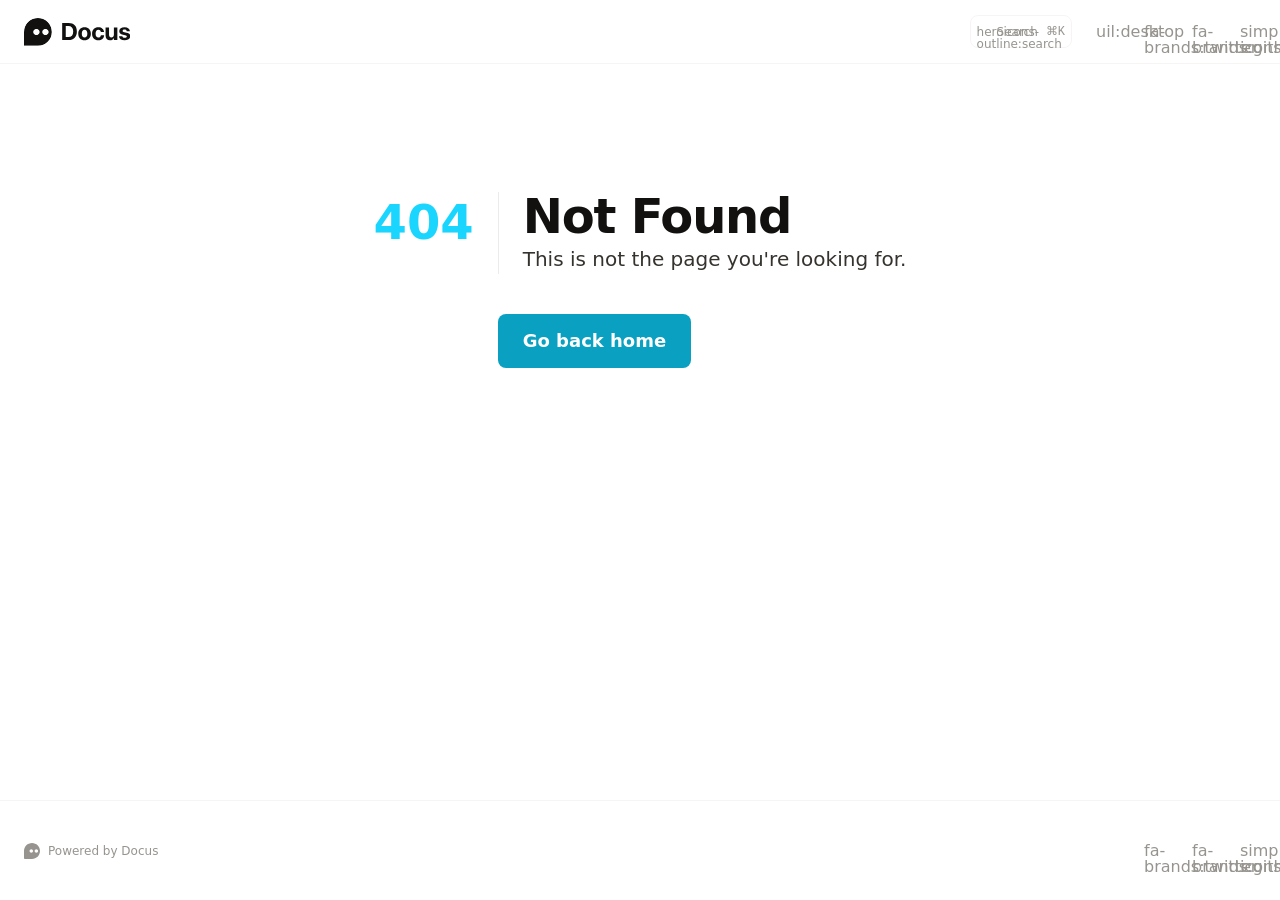
<file: 200.html>
<!DOCTYPE html>
<html lang="en">
<head><meta charset="utf-8">
<meta name="viewport" content="width=device-width, initial-scale=1"><link rel="modulepreload" as="script" crossorigin href="/_nuxt/entry.ef9f6d77.js"><link rel="preload" as="style" href="/_nuxt/entry.a7b059d8.css"><link rel="prefetch" as="style" href="/_nuxt/DocsPageLayout.5552cae9.css"><link rel="prefetch" as="style" href="/_nuxt/DocsAside.0f2f06be.css"><link rel="prefetch" as="style" href="/_nuxt/ProseCodeInline.873c7ac7.css"><link rel="prefetch" as="style" href="/_nuxt/Alert.dcca94b5.css"><link rel="prefetch" as="style" href="/_nuxt/DocsPageBottom.3754d745.css"><link rel="prefetch" as="style" href="/_nuxt/ProseA.baee409d.css"><link rel="prefetch" as="style" href="/_nuxt/DocsPrevNext.293f7fab.css"><link rel="prefetch" as="style" href="/_nuxt/DocsToc.d12c70a2.css"><link rel="prefetch" as="style" href="/_nuxt/DocsTocLinks.713bd798.css"><link rel="prefetch" as="script" crossorigin href="/_nuxt/default.26b00ae9.js"><link rel="prefetch" as="script" crossorigin href="/_nuxt/DocsPageLayout.eae51754.js"><link rel="prefetch" as="script" crossorigin href="/_nuxt/DocsAside.0ed0961a.js"><link rel="prefetch" as="script" crossorigin href="/_nuxt/ProseCodeInline.f02b4547.js"><link rel="prefetch" as="script" crossorigin href="/_nuxt/Alert.a92b57b9.js"><link rel="prefetch" as="script" crossorigin href="/_nuxt/ContentSlot.1a373450.js"><link rel="prefetch" as="script" crossorigin href="/_nuxt/DocsPageBottom.09ec03dd.js"><link rel="prefetch" as="script" crossorigin href="/_nuxt/ProseA.62c2d7a6.js"><link rel="prefetch" as="script" crossorigin href="/_nuxt/EditOnLink.vue.5c9db876.js"><link rel="prefetch" as="script" crossorigin href="/_nuxt/DocsPrevNext.0a5b2700.js"><link rel="prefetch" as="script" crossorigin href="/_nuxt/DocsToc.67e3466f.js"><link rel="prefetch" as="script" crossorigin href="/_nuxt/DocsTocLinks.c53f79ca.js"><link rel="prefetch" as="style" href="/_nuxt/page.1fac0901.css"><link rel="prefetch" as="script" crossorigin href="/_nuxt/page.566d49ba.js"><link rel="prefetch" as="script" crossorigin href="/_nuxt/client-db.42e04ab2.js"><link rel="prefetch" as="script" crossorigin href="/_nuxt/debug.e2f85b54.js"><link rel="prefetch" as="style" href="/_nuxt/useStudio.a92b5f33.css"><link rel="prefetch" as="script" crossorigin href="/_nuxt/useStudio.af48ccd0.js"><link rel="prefetch" as="style" href="/_nuxt/error-404.47a83e66.css"><link rel="prefetch" as="script" crossorigin href="/_nuxt/error-404.c98dd143.js"><link rel="prefetch" as="style" href="/_nuxt/error-500.534ab3f3.css"><link rel="prefetch" as="script" crossorigin href="/_nuxt/error-500.72e61296.js"><style id="pinceau-theme">@media { :root {--pinceau-mq: initial; --docus-search-results-highlight-color: white;--docus-search-results-window-maxHeight: 100%;--docus-search-results-window-maxWidth: 640px;--docus-search-results-window-marginTop: 0;--docus-search-input-borderStyle: solid;--docus-search-input-borderWidth: 1px;--docus-search-backdropFilter: blur(24px);--docus-loadingBar-gradientColorStop3: #0047e1;--docus-loadingBar-gradientColorStop2: #34cdfe;--docus-loadingBar-gradientColorStop1: #00dc82;--docus-loadingBar-height: 3px;--docus-readableLine: 78ch;--docus-footer-height: 145px;--docus-header-height: 64px;--prose-code-inline-padding: 0.2rem 0.375rem 0.2rem 0.375rem;--prose-code-block-backdropFilter: contrast(1);--prose-code-block-border-style: solid;--prose-code-block-border-width: 1px;--prose-tbody-tr-borderBottom-style: dashed;--prose-tbody-tr-borderBottom-width: 1px;--prose-th-textAlign: inherit;--prose-thead-borderBottom-style: solid;--prose-thead-borderBottom-width: 1px;--prose-thead-border-style: solid;--prose-thead-border-width: 0px;--prose-table-textAlign: start;--prose-hr-width: 1px;--prose-hr-style: solid;--prose-li-listStylePosition: outside;--prose-ol-li-markerColor: currentColor;--prose-ol-paddingInlineStart: 21px;--prose-ol-listStyleType: decimal;--prose-ul-li-markerColor: currentColor;--prose-ul-paddingInlineStart: 21px;--prose-ul-listStyleType: disc;--prose-blockquote-border-style: solid;--prose-blockquote-border-width: 4px;--prose-blockquote-quotes: '201C' '201D' '2018' '2019';--prose-blockquote-paddingInlineStart: 24px;--prose-a-code-color-hover: currentColor;--prose-a-code-color-static: currentColor;--prose-a-hasCode-borderBottom: none;--prose-a-border-distance: 2px;--prose-a-border-color-hover: currentColor;--prose-a-border-color-static: currentColor;--prose-a-border-style-hover: solid;--prose-a-border-style-static: dashed;--prose-a-border-width: 1px;--prose-a-color-static: inherit;--prose-a-textDecoration: none;--prose-h6-margin: 3rem 0 2rem;--prose-h5-margin: 3rem 0 2rem;--prose-h4-margin: 3rem 0 2rem;--prose-h3-margin: 3rem 0 2rem;--prose-h2-margin: 3rem 0 2rem;--prose-h1-margin: 0 0 2rem;--typography-lead-loose: 2;--typography-lead-relaxed: 1.625;--typography-lead-normal: 1.5;--typography-lead-snug: 1.375;--typography-lead-tight: 1.25;--typography-lead-none: 1;--typography-lead-10: 2.5rem;--typography-lead-9: 2.25rem;--typography-lead-8: 2rem;--typography-lead-7: 1.75rem;--typography-lead-6: 1.5rem;--typography-lead-5: 1.25rem;--typography-lead-4: 1rem;--typography-lead-3: .75rem;--typography-lead-2: .5rem;--typography-lead-1: .025rem;--typography-fontWeight-black: 900;--typography-fontWeight-extrabold: 800;--typography-fontWeight-bold: 700;--typography-fontWeight-semibold: 600;--typography-fontWeight-medium: 500;--typography-fontWeight-normal: 400;--typography-fontWeight-light: 300;--typography-fontWeight-extralight: 200;--typography-fontWeight-thin: 100;--typography-fontSize-9xl: 128px;--typography-fontSize-8xl: 96px;--typography-fontSize-7xl: 72px;--typography-fontSize-6xl: 60px;--typography-fontSize-5xl: 48px;--typography-fontSize-4xl: 36px;--typography-fontSize-3xl: 30px;--typography-fontSize-2xl: 24px;--typography-fontSize-xl: 20px;--typography-fontSize-lg: 18px;--typography-fontSize-base: 16px;--typography-fontSize-sm: 14px;--typography-fontSize-xs: 12px;--typography-letterSpacing-wide: 0.025em;--typography-letterSpacing-tight: -0.025em;--typography-verticalMargin-base: 24px;--typography-verticalMargin-sm: 16px;--elements-border-secondary-hover: [object Object];--elements-backdrop-background: #fffc;--elements-backdrop-filter: saturate(200%) blur(20px);--elements-container-maxWidth: 80rem;--lead-loose: 2;--lead-relaxed: 1.625;--lead-normal: 1.5;--lead-snug: 1.375;--lead-tight: 1.25;--lead-none: 1;--lead-10: 2.5rem;--lead-9: 2.25rem;--lead-8: 2rem;--lead-7: 1.75rem;--lead-6: 1.5rem;--lead-5: 1.25rem;--lead-4: 1rem;--lead-3: .75rem;--lead-2: .5rem;--lead-1: .025rem;--letterSpacing-widest: 0.1em;--letterSpacing-wider: 0.05em;--letterSpacing-wide: 0.025em;--letterSpacing-normal: 0em;--letterSpacing-tight: -0.025em;--letterSpacing-tighter: -0.05em;--fontSize-9xl: 8rem;--fontSize-8xl: 6rem;--fontSize-7xl: 4.5rem;--fontSize-6xl: 3.75rem;--fontSize-5xl: 3rem;--fontSize-4xl: 2.25rem;--fontSize-3xl: 1.875rem;--fontSize-2xl: 1.5rem;--fontSize-xl: 1.25rem;--fontSize-lg: 1.125rem;--fontSize-base: 1rem;--fontSize-sm: 0.875rem;--fontSize-xs: 0.75rem;--fontWeight-black: 900;--fontWeight-extrabold: 800;--fontWeight-bold: 700;--fontWeight-semibold: 600;--fontWeight-medium: 500;--fontWeight-normal: 400;--fontWeight-light: 300;--fontWeight-extralight: 200;--fontWeight-thin: 100;--font-mono: ui-monospace, SFMono-Regular, Menlo, Monaco, Consolas, Liberation Mono, Courier New, monospace;--font-serif: ui-serif, Georgia, Cambria, Times New Roman, Times, serif;--font-sans: ui-sans-serif, system-ui, -apple-system, BlinkMacSystemFont, Segoe UI, Roboto, Helvetica Neue, Arial, Noto Sans, sans-serif, Apple Color Emoji, Segoe UI Emoji, Segoe UI Symbol, Noto Color Emoji;--opacity-total: 1;--opacity-high: 0.8;--opacity-medium: 0.5;--opacity-soft: 0.3;--opacity-light: 0.15;--opacity-bright: 0.1;--opacity-noOpacity: 0;--borderWidth-lg: 3px;--borderWidth-md: 2px;--borderWidth-sm: 1px;--borderWidth-noBorder: 0;--space-rem-875: 0.875rem;--space-rem-625: 0.625rem;--space-rem-375: 0.375rem;--space-rem-125: 0.125rem;--space-px: 1px;--space-128: 32rem;--space-96: 24rem;--space-80: 20rem;--space-72: 18rem;--space-64: 16rem;--space-60: 15rem;--space-56: 14rem;--space-52: 13rem;--space-48: 12rem;--space-44: 11rem;--space-40: 10rem;--space-36: 9rem;--space-32: 8rem;--space-28: 7rem;--space-24: 6rem;--space-20: 5rem;--space-16: 4rem;--space-14: 3.5rem;--space-12: 3rem;--space-11: 2.75rem;--space-10: 2.5rem;--space-9: 2.25rem;--space-8: 2rem;--space-7: 1.75rem;--space-6: 1.5rem;--space-5: 1.25rem;--space-4: 1rem;--space-3: 0.75rem;--space-2: 0.5rem;--space-1: 0.25rem;--space-0: 0px;--size-full: 100%;--size-7xl: 80rem;--size-6xl: 72rem;--size-5xl: 64rem;--size-4xl: 56rem;--size-3xl: 48rem;--size-2xl: 42rem;--size-xl: 36rem;--size-lg: 32rem;--size-md: 28rem;--size-sm: 24rem;--size-xs: 20rem;--size-200: 200px;--size-104: 104px;--size-80: 80px;--size-64: 64px;--size-56: 56px;--size-48: 48px;--size-40: 40px;--size-32: 32px;--size-24: 24px;--size-20: 20px;--size-16: 16px;--size-12: 12px;--size-8: 8px;--size-6: 6px;--size-4: 4px;--size-2: 2px;--size-0: 0px;--radii-full: 9999px;--radii-3xl: 1.75rem;--radii-2xl: 1.5rem;--radii-xl: 1rem;--radii-lg: 0.75rem;--radii-md: 0.5rem;--radii-sm: 0.375rem;--radii-xs: 0.25rem;--radii-2xs: 0.125rem;--radii-none: 0px;--shadow-none: 0px 0px 0px 0px transparent;--height-screen: 100vh;--width-screen: 100vw;--color-primary-900: #001A1F;--color-primary-800: #00232B;--color-primary-700: #024757;--color-primary-600: #09A0C1;--color-primary-500: #1AD6FF;--color-primary-400: #55E1FF;--color-primary-300: #82E3FF;--color-primary-200: #C5F2FF;--color-primary-100: #DCF7FF;--color-primary-50: #F1FCFF;--color-ruby-900: #380011;--color-ruby-800: #700021;--color-ruby-700: #a90032;--color-ruby-600: #e10043;--color-ruby-500: #ff1a5e;--color-ruby-400: #ff4079;--color-ruby-300: #ff6694;--color-ruby-200: #ff8dae;--color-ruby-100: #ffb3c9;--color-ruby-50: #ffd9e4;--color-pink-900: #380025;--color-pink-800: #70004b;--color-pink-700: #a90070;--color-pink-600: #e10095;--color-pink-500: #ff1ab2;--color-pink-400: #ff40bf;--color-pink-300: #ff66cc;--color-pink-200: #ff8dd8;--color-pink-100: #ffb3e5;--color-pink-50: #ffd9f2;--color-purple-900: #190038;--color-purple-800: #330070;--color-purple-700: #4c00a9;--color-purple-600: #6500e1;--color-purple-500: #811aff;--color-purple-400: #9640ff;--color-purple-300: #ab66ff;--color-purple-200: #c08dff;--color-purple-100: #d5b3ff;--color-purple-50: #ead9ff;--color-royalblue-900: #0b0531;--color-royalblue-800: #160a62;--color-royalblue-700: #211093;--color-royalblue-600: #2c15c4;--color-royalblue-500: #4127e8;--color-royalblue-400: #614bec;--color-royalblue-300: #806ff0;--color-royalblue-200: #a093f3;--color-royalblue-100: #c0b7f7;--color-royalblue-50: #dfdbfb;--color-indigoblue-900: #001238;--color-indigoblue-800: #002370;--color-indigoblue-700: #0035a9;--color-indigoblue-600: #0047e1;--color-indigoblue-500: #1a62ff;--color-indigoblue-400: #407cff;--color-indigoblue-300: #6696ff;--color-indigoblue-200: #8db0ff;--color-indigoblue-100: #b3cbff;--color-indigoblue-50: #d9e5ff;--color-blue-900: #00131D;--color-blue-800: #002235;--color-blue-700: #014267;--color-blue-600: #0069A6;--color-blue-500: #1AADFF;--color-blue-400: #64C7FF;--color-blue-300: #A1DDFF;--color-blue-200: #C6EAFF;--color-blue-100: #DFF3FF;--color-blue-50: #F2FAFF;--color-lightblue-900: #002e38;--color-lightblue-800: #005c70;--color-lightblue-700: #008aa9;--color-lightblue-600: #00b9e1;--color-lightblue-500: #1ad6ff;--color-lightblue-400: #40ddff;--color-lightblue-300: #66e4ff;--color-lightblue-200: #8deaff;--color-lightblue-100: #b3f1ff;--color-lightblue-50: #d9f8ff;--color-teal-900: #062a28;--color-teal-800: #0b544f;--color-teal-700: #117d77;--color-teal-600: #16a79e;--color-teal-500: #1cd1c6;--color-teal-400: #36e4da;--color-teal-300: #5fe9e1;--color-teal-200: #87efe9;--color-teal-100: #aff4f0;--color-teal-50: #d7faf8;--color-pear-900: #2a2b09;--color-pear-800: #545512;--color-pear-700: #7e801b;--color-pear-600: #a8aa24;--color-pear-500: #d0d32f;--color-pear-400: #d8da52;--color-pear-300: #e0e274;--color-pear-200: #e8e997;--color-pear-100: #eff0ba;--color-pear-50: #f7f8dc;--color-red-900: #1C0301;--color-red-800: #340A01;--color-red-700: #701704;--color-red-600: #BB2402;--color-red-500: #FF3B10;--color-red-400: #FF7353;--color-red-300: #FFA692;--color-red-200: #FFDED7;--color-red-100: #FFF3F0;--color-red-50: #FFF9F8;--color-orange-900: #381800;--color-orange-800: #702f00;--color-orange-700: #a94700;--color-orange-600: #e15e00;--color-orange-500: #ff7a1a;--color-orange-400: #ff9040;--color-orange-300: #ffa666;--color-orange-200: #ffbd8d;--color-orange-100: #ffd3b3;--color-orange-50: #ffe9d9;--color-yellow-900: #1B1500;--color-yellow-800: #292100;--color-yellow-700: #614E02;--color-yellow-600: #CBA408;--color-yellow-500: #FBCA05;--color-yellow-400: #FFDC4E;--color-yellow-300: #FFE372;--color-yellow-200: #FFF0B1;--color-yellow-100: #FFF6D3;--color-yellow-50: #FFFCEE;--color-green-900: #00190F;--color-green-800: #002817;--color-green-700: #006037;--color-green-600: #00B467;--color-green-500: #0DD885;--color-green-400: #3CEEA5;--color-green-300: #86FBCB;--color-green-200: #C3FFE6;--color-green-100: #DEFFF1;--color-green-50: #ECFFF7;--color-gray-900: #121110;--color-gray-800: #201E1B;--color-gray-700: #36332E;--color-gray-600: #67635D;--color-gray-500: #97948F;--color-gray-400: #ADA9A4;--color-gray-300: #DBD9D3;--color-gray-200: #ECEBE8;--color-gray-100: #F6F5F4;--color-gray-50: #FBFBFB;--color-black: #0B0A0A;--color-white: #ffffff;--media-portrait: only screen and (orientation: portrait);--media-landscape: only screen and (orientation: landscape);--media-rm: (prefers-reduced-motion: reduce);--media-2xl: (min-width: 1536px);--media-xl: (min-width: 1280px);--media-lg: (min-width: 1024px);--media-md: (min-width: 768px);--media-sm: (min-width: 640px);--media-xs: (min-width: 475px);--docus-search-results-highlight-backgroundColor: var(--color-primary-500);--docus-search-results-selected-backgroundColor: var(--color-gray-300);--docus-search-results-window-borderRadius: none;--docus-search-results-window-marginX: 0;--docus-search-input-backgroundColor: var(--color-gray-200);--docus-search-input-padding: var(--space-2) var(--space-4);--docus-search-input-gap: var(--space-2);--docus-search-input-fontSize: var(--fontSize-sm);--docus-search-input-borderColor: var(--color-gray-200);--docus-search-input-borderRadius: var(--radii-2xs);--docus-footer-padding: var(--space-4) 0;--docus-header-title-color-hover: var(--color-primary-500);--docus-header-title-color-static: var(--color-gray-900);--docus-header-title-fontWeight: var(--fontWeight-bold);--docus-header-title-fontSize: var(--fontSize-2xl);--docus-header-logo-height: var(--space-6);--docus-body-fontFamily: var(--font-sans);--docus-body-color: var(--color-gray-800);--docus-body-backgroundColor: var(--color-white);--prose-code-inline-fontWeight: var(--typography-fontWeight-normal);--prose-code-inline-fontSize: var(--typography-fontSize-sm);--prose-code-inline-borderRadius: var(--radii-xs);--prose-code-block-pre-padding: var(--typography-verticalMargin-sm);--prose-code-block-margin: var(--typography-verticalMargin-base) 0;--prose-code-block-fontSize: var(--typography-fontSize-sm);--prose-tbody-code-inline-fontSize: var(--typography-fontSize-sm);--prose-tbody-td-padding: var(--typography-verticalMargin-sm);--prose-th-fontWeight: var(--typography-fontWeight-semibold);--prose-th-padding: 0 var(--typography-verticalMargin-sm) var(--typography-verticalMargin-sm) var(--typography-verticalMargin-sm);--prose-table-lineHeight: var(--typography-lead-6);--prose-table-fontSize: var(--typography-fontSize-sm);--prose-table-margin: var(--typography-verticalMargin-base) 0;--prose-hr-margin: var(--typography-verticalMargin-base) 0;--prose-li-margin: var(--typography-verticalMargin-sm) 0;--prose-ol-margin: var(--typography-verticalMargin-base) 0;--prose-ul-margin: var(--typography-verticalMargin-base) 0;--prose-blockquote-margin: var(--typography-verticalMargin-base) 0;--prose-a-code-border-style: var(--prose-a-border-style-static);--prose-a-code-border-width: var(--prose-a-border-width);--prose-a-fontWeight: var(--typography-fontWeight-medium);--prose-img-margin: var(--typography-verticalMargin-base) 0;--prose-strong-fontWeight: var(--typography-fontWeight-semibold);--prose-h6-iconSize: var(--typography-fontSize-base);--prose-h6-fontWeight: var(--typography-fontWeight-semibold);--prose-h6-lineHeight: var(--typography-lead-normal);--prose-h6-fontSize: var(--typography-fontSize-lg);--prose-h5-iconSize: var(--typography-fontSize-lg);--prose-h5-fontWeight: var(--typography-fontWeight-semibold);--prose-h5-lineHeight: var(--typography-lead-snug);--prose-h5-fontSize: var(--typography-fontSize-xl);--prose-h4-iconSize: var(--typography-fontSize-lg);--prose-h4-letterSpacing: var(--typography-letterSpacing-tight);--prose-h4-fontWeight: var(--typography-fontWeight-semibold);--prose-h4-lineHeight: var(--typography-lead-snug);--prose-h4-fontSize: var(--typography-fontSize-2xl);--prose-h3-iconSize: var(--typography-fontSize-xl);--prose-h3-letterSpacing: var(--typography-letterSpacing-tight);--prose-h3-fontWeight: var(--typography-fontWeight-semibold);--prose-h3-lineHeight: var(--typography-lead-snug);--prose-h3-fontSize: var(--typography-fontSize-3xl);--prose-h2-iconSize: var(--typography-fontSize-2xl);--prose-h2-letterSpacing: var(--typography-letterSpacing-tight);--prose-h2-fontWeight: var(--typography-fontWeight-semibold);--prose-h2-lineHeight: var(--typography-lead-tight);--prose-h2-fontSize: var(--typography-fontSize-4xl);--prose-h1-iconSize: var(--typography-fontSize-3xl);--prose-h1-letterSpacing: var(--typography-letterSpacing-tight);--prose-h1-fontWeight: var(--typography-fontWeight-bold);--prose-h1-lineHeight: var(--typography-lead-tight);--prose-h1-fontSize: var(--typography-fontSize-5xl);--prose-p-br-margin: var(--typography-verticalMargin-base) 0 0 0;--prose-p-margin: var(--typography-verticalMargin-base) 0;--prose-p-lineHeight: var(--typography-lead-normal);--prose-p-fontSize: var(--typography-fontSize-base);--typography-color-secondary-900: var(--color-gray-900);--typography-color-secondary-800: var(--color-gray-800);--typography-color-secondary-700: var(--color-gray-700);--typography-color-secondary-600: var(--color-gray-600);--typography-color-secondary-500: var(--color-gray-500);--typography-color-secondary-400: var(--color-gray-400);--typography-color-secondary-300: var(--color-gray-300);--typography-color-secondary-200: var(--color-gray-200);--typography-color-secondary-100: var(--color-gray-100);--typography-color-secondary-50: var(--color-gray-50);--typography-color-primary-900: var(--color-primary-900);--typography-color-primary-800: var(--color-primary-800);--typography-color-primary-700: var(--color-primary-700);--typography-color-primary-600: var(--color-primary-600);--typography-color-primary-500: var(--color-primary-500);--typography-color-primary-400: var(--color-primary-400);--typography-color-primary-300: var(--color-primary-300);--typography-color-primary-200: var(--color-primary-200);--typography-color-primary-100: var(--color-primary-100);--typography-color-primary-50: var(--color-primary-50);--typography-font-code: var(--font-mono);--typography-font-body: var(--font-sans);--typography-font-display: var(--font-sans);--typography-body-backgroundColor: var(--color-white);--typography-body-color: var(--color-black);--elements-state-danger-borderColor-secondary: var(--color-red-200);--elements-state-danger-borderColor-primary: var(--color-red-100);--elements-state-danger-backgroundColor-secondary: var(--color-red-100);--elements-state-danger-backgroundColor-primary: var(--color-red-50);--elements-state-danger-color-secondary: var(--color-red-600);--elements-state-danger-color-primary: var(--color-red-500);--elements-state-warning-borderColor-secondary: var(--color-yellow-200);--elements-state-warning-borderColor-primary: var(--color-yellow-100);--elements-state-warning-backgroundColor-secondary: var(--color-yellow-100);--elements-state-warning-backgroundColor-primary: var(--color-yellow-50);--elements-state-warning-color-secondary: var(--color-yellow-700);--elements-state-warning-color-primary: var(--color-yellow-600);--elements-state-success-borderColor-secondary: var(--color-green-200);--elements-state-success-borderColor-primary: var(--color-green-100);--elements-state-success-backgroundColor-secondary: var(--color-green-100);--elements-state-success-backgroundColor-primary: var(--color-green-50);--elements-state-success-color-secondary: var(--color-green-600);--elements-state-success-color-primary: var(--color-green-500);--elements-state-info-borderColor-secondary: var(--color-blue-200);--elements-state-info-borderColor-primary: var(--color-blue-100);--elements-state-info-backgroundColor-secondary: var(--color-blue-100);--elements-state-info-backgroundColor-primary: var(--color-blue-50);--elements-state-info-color-secondary: var(--color-blue-600);--elements-state-info-color-primary: var(--color-blue-500);--elements-state-primary-borderColor-secondary: var(--color-primary-200);--elements-state-primary-borderColor-primary: var(--color-primary-100);--elements-state-primary-backgroundColor-secondary: var(--color-primary-100);--elements-state-primary-backgroundColor-primary: var(--color-primary-50);--elements-state-primary-color-secondary: var(--color-primary-700);--elements-state-primary-color-primary: var(--color-primary-600);--elements-surface-secondary-backgroundColor: var(--color-gray-200);--elements-surface-primary-backgroundColor: var(--color-gray-100);--elements-surface-background-base: var(--color-gray-100);--elements-border-secondary-static: var(--color-gray-200);--elements-border-primary-hover: var(--color-gray-200);--elements-border-primary-static: var(--color-gray-100);--elements-container-padding-md: var(--space-6);--elements-container-padding-sm: var(--space-6);--elements-container-padding-xs: var(--space-4);--elements-container-padding-mobile: var(--space-4);--elements-text-secondary-color-hover: var(--color-gray-700);--elements-text-secondary-color-static: var(--color-gray-500);--elements-text-primary-color-static: var(--color-gray-900);--text-6xl-lineHeight: var(--lead-none);--text-6xl-fontSize: var(--fontSize-6xl);--text-5xl-lineHeight: var(--lead-none);--text-5xl-fontSize: var(--fontSize-5xl);--text-4xl-lineHeight: var(--lead-10);--text-4xl-fontSize: var(--fontSize-4xl);--text-3xl-lineHeight: var(--lead-9);--text-3xl-fontSize: var(--fontSize-3xl);--text-2xl-lineHeight: var(--lead-8);--text-2xl-fontSize: var(--fontSize-2xl);--text-xl-lineHeight: var(--lead-7);--text-xl-fontSize: var(--fontSize-xl);--text-lg-lineHeight: var(--lead-7);--text-lg-fontSize: var(--fontSize-lg);--text-base-lineHeight: var(--lead-6);--text-base-fontSize: var(--fontSize-base);--text-sm-lineHeight: var(--lead-5);--text-sm-fontSize: var(--fontSize-sm);--text-xs-lineHeight: var(--lead-4);--text-xs-fontSize: var(--fontSize-xs);--color-shadow: var(--color-gray-400);--color-secondary-900: var(--color-gray-900);--color-secondary-800: var(--color-gray-800);--color-secondary-700: var(--color-gray-700);--color-secondary-600: var(--color-gray-600);--color-secondary-500: var(--color-gray-500);--color-secondary-400: var(--color-gray-400);--color-secondary-300: var(--color-gray-300);--color-secondary-200: var(--color-gray-200);--color-secondary-100: var(--color-gray-100);--color-secondary-50: var(--color-gray-50);--prose-code-inline-backgroundColor: var(--typography-color-secondary-100);--prose-code-inline-color: var(--typography-color-secondary-700);--prose-code-block-backgroundColor: var(--typography-color-secondary-100);--prose-code-block-color: var(--typography-color-secondary-700);--prose-code-block-border-color: var(--typography-color-secondary-200);--prose-tbody-tr-borderBottom-color: var(--typography-color-secondary-200);--prose-th-color: var(--typography-color-secondary-600);--prose-thead-borderBottom-color: var(--typography-color-secondary-200);--prose-thead-border-color: var(--typography-color-secondary-300);--prose-hr-color: var(--typography-color-secondary-200);--prose-blockquote-border-color: var(--typography-color-secondary-200);--prose-blockquote-color: var(--typography-color-secondary-500);--prose-a-code-background-hover: var(--typography-color-primary-50);--prose-a-code-border-color-hover: var(--typography-color-primary-500);--prose-a-code-border-color-static: var(--typography-color-secondary-400);--prose-a-color-hover: var(--typography-color-primary-500);--shadow-2xl: 0px 25px 50px -12px var(--color-shadow);--shadow-xl: 0px 20px 25px -5px var(--color-shadow), 0px 8px 10px -6px var(--color-shadow);--shadow-lg: 0px 10px 15px -3px var(--color-shadow), 0px 4px 6px -4px var(--color-shadow);--shadow-md: 0px 4px 6px -1px var(--color-shadow), 0px 2px 4px -2px var(--color-shadow);--shadow-sm: 0px 1px 3px 0px var(--color-shadow), 0px 1px 2px -1px var(--color-shadow);--shadow-xs: 0px 1px 2px 0px var(--color-shadow); } }@media { :root.dark {--pinceau-mq: dark; --prose-code-block-backdropFilter: contrast(1);--prose-ol-li-markerColor: currentColor;--prose-ul-li-markerColor: currentColor;--prose-a-code-color-hover: currentColor;--prose-a-code-color-static: currentColor;--prose-a-border-color-hover: currentColor;--prose-a-border-color-static: currentColor;--prose-a-color-static: inherit;--elements-backdrop-background: #0c0d0ccc;--docus-search-results-selected-backgroundColor: var(--color-gray-700);--docus-search-input-backgroundColor: var(--color-gray-800);--docus-search-input-borderColor: transparent;--docus-header-title-color-static: var(--color-gray-100);--docus-body-color: var(--color-gray-200);--docus-body-backgroundColor: var(--color-black);--typography-body-backgroundColor: var(--color-black);--typography-body-color: var(--color-white);--elements-state-danger-borderColor-secondary: var(--color-red-700);--elements-state-danger-borderColor-primary: var(--color-red-800);--elements-state-danger-backgroundColor-secondary: var(--color-red-800);--elements-state-danger-backgroundColor-primary: var(--color-red-900);--elements-state-danger-color-secondary: var(--color-red-200);--elements-state-danger-color-primary: var(--color-red-300);--elements-state-warning-borderColor-secondary: var(--color-yellow-700);--elements-state-warning-borderColor-primary: var(--color-yellow-800);--elements-state-warning-backgroundColor-secondary: var(--color-yellow-800);--elements-state-warning-backgroundColor-primary: var(--color-yellow-900);--elements-state-warning-color-secondary: var(--color-yellow-200);--elements-state-warning-color-primary: var(--color-yellow-400);--elements-state-success-borderColor-secondary: var(--color-green-700);--elements-state-success-borderColor-primary: var(--color-green-800);--elements-state-success-backgroundColor-secondary: var(--color-green-800);--elements-state-success-backgroundColor-primary: var(--color-green-900);--elements-state-success-color-secondary: var(--color-green-200);--elements-state-success-color-primary: var(--color-green-400);--elements-state-info-borderColor-secondary: var(--color-blue-700);--elements-state-info-borderColor-primary: var(--color-blue-800);--elements-state-info-backgroundColor-secondary: var(--color-blue-800);--elements-state-info-backgroundColor-primary: var(--color-blue-900);--elements-state-info-color-secondary: var(--color-blue-200);--elements-state-info-color-primary: var(--color-blue-400);--elements-state-primary-borderColor-secondary: var(--color-primary-700);--elements-state-primary-borderColor-primary: var(--color-primary-800);--elements-state-primary-backgroundColor-secondary: var(--color-primary-800);--elements-state-primary-backgroundColor-primary: var(--color-primary-900);--elements-state-primary-color-secondary: var(--color-primary-200);--elements-state-primary-color-primary: var(--color-primary-400);--elements-surface-secondary-backgroundColor: var(--color-gray-800);--elements-surface-primary-backgroundColor: var(--color-gray-900);--elements-surface-background-base: var(--color-gray-900);--elements-border-secondary-static: var(--color-gray-800);--elements-border-primary-hover: var(--color-gray-800);--elements-border-primary-static: var(--color-gray-900);--elements-text-secondary-color-hover: var(--color-gray-200);--elements-text-secondary-color-static: var(--color-gray-400);--elements-text-primary-color-static: var(--color-gray-50);--color-shadow: var(--color-gray-800);--prose-code-inline-backgroundColor: var(--typography-color-secondary-800);--prose-code-inline-color: var(--typography-color-secondary-200);--prose-code-block-backgroundColor: var(--typography-color-secondary-900);--prose-code-block-color: var(--typography-color-secondary-200);--prose-code-block-border-color: var(--typography-color-secondary-800);--prose-tbody-tr-borderBottom-color: var(--typography-color-secondary-800);--prose-th-color: var(--typography-color-secondary-400);--prose-thead-borderBottom-color: var(--typography-color-secondary-800);--prose-thead-border-color: var(--typography-color-secondary-600);--prose-hr-color: var(--typography-color-secondary-800);--prose-blockquote-border-color: var(--typography-color-secondary-700);--prose-blockquote-color: var(--typography-color-secondary-400);--prose-a-code-background-hover: var(--typography-color-primary-900);--prose-a-code-border-color-hover: var(--typography-color-primary-600);--prose-a-code-border-color-static: var(--typography-color-secondary-600);--prose-a-color-hover: var(--typography-color-primary-400); } }@media (min-width: 640px) { :root {--pinceau-mq: sm; --docus-search-results-window-maxHeight: 320px;--docus-search-results-window-marginTop: 20vh;--docus-footer-height: 100px;--docus-search-results-window-borderRadius: var(--radii-xs);--docus-search-results-window-marginX: var(--space-4);--docus-header-logo-height: var(--space-7); } }</style><style id="pinceau-runtime-hydratable">undefined</style><link rel="stylesheet" href="/_nuxt/entry.a7b059d8.css"><script>"use strict";(()=>{const a=window,e=document.documentElement,m=["dark","light"],c=window.localStorage.getItem("nuxt-color-mode")||"system";let n=c==="system"?f():c;const l=e.getAttribute("data-color-mode-forced");l&&(n=l),i(n),a["__NUXT_COLOR_MODE__"]={preference:c,value:n,getColorScheme:f,addColorScheme:i,removeColorScheme:d};function i(o){const t=""+o+"",s="theme";e.classList?e.classList.add(t):e.className+=" "+t,s&&e.setAttribute("data-"+s,o)}function d(o){const t=""+o+"",s="theme";e.classList?e.classList.remove(t):e.className=e.className.replace(new RegExp(t,"g"),""),s&&e.removeAttribute("data-"+s)}function r(o){return a.matchMedia("(prefers-color-scheme"+o+")")}function f(){if(a.matchMedia&&r("").media!=="not all"){for(const o of m)if(r(":"+o).matches)return o}return"light"}})();
</script></head>
<body ><div id="__nuxt"><svg class="nuxt-spa-loading" xmlns="http://www.w3.org/2000/svg" viewBox="0 0 37 25" fill="none" width="80"><path d="M24.236 22.006h10.742L25.563 5.822l-8.979 14.31a4 4 0 0 1-3.388 1.874H2.978l11.631-20 5.897 10.567"></path></svg><style>.nuxt-spa-loading{position:fixed;top:50%;left:50%;transform:translate(-50%, -50%)}.nuxt-spa-loading>path{fill:none;stroke:#00DC82;stroke-width:4px;stroke-linecap:round;stroke-linejoin:round;stroke-dasharray:128;stroke-dashoffset:128;animation:nuxt-spa-loading-move 3s linear infinite}@keyframes nuxt-spa-loading-move{100%{stroke-dashoffset:-128}}</style></div><script type="application/json" id="__NUXT_DATA__" data-ssr="false">[{"_errors":1,"serverRendered":2,"data":3,"state":4},{},false,{},{}]</script><script>window.__NUXT__={};window.__NUXT__.config={public:{plausible:{hashMode:false,trackLocalhost:false,domain:"",apiHost:"https://plausible.io",autoPageviews:true,autoOutboundTracking:false},studio:{apiURL:"https://api.nuxt.studio"},content:{locales:[],defaultLocale:"",integrity:1689262346747,experimental:{stripQueryParameters:false,clientDB:false},api:{baseURL:"/api/_content"},navigation:{fields:["icon","titleTemplate","header","main","aside","footer","layout"]},tags:{p:"prose-p",a:"prose-a",blockquote:"prose-blockquote","code-inline":"prose-code-inline",code:"prose-code",em:"prose-em",h1:"prose-h1",h2:"prose-h2",h3:"prose-h3",h4:"prose-h4",h5:"prose-h5",h6:"prose-h6",hr:"prose-hr",img:"prose-img",ul:"prose-ul",ol:"prose-ol",li:"prose-li",strong:"prose-strong",table:"prose-table",thead:"prose-thead",tbody:"prose-tbody",td:"prose-td",th:"prose-th",tr:"prose-tr"},highlight:{theme:{dark:"github-dark",default:"github-light"},preload:["json","js","ts","html","css","vue","diff","shell","markdown","yaml","bash","ini"]},wsUrl:"",documentDriven:{page:true,navigation:true,surround:true,globals:{},layoutFallbacks:["theme"],injectPage:true},host:"",trailingSlash:false,anchorLinks:{depth:4,exclude:[1]}}},app:{baseURL:"/",buildAssetsDir:"/_nuxt/",cdnURL:""}}</script><script type="module" src="/_nuxt/entry.ef9f6d77.js" crossorigin></script></body>
</html>
</file>
<file: _nuxt/entry.a7b059d8.css>
.dark:root,:root{--docsearch-primary-color:var(--color-primary-500)!important}.dark:root{--docsearch-text-color:#f5f6f7;--docsearch-container-background:rgba(9,10,17,.8);--docsearch-modal-background:#15172a;--docsearch-modal-shadow:inset 1px 1px 0 0 #2c2e40,0 3px 8px 0 #000309;--docsearch-searchbox-background:#090a11;--docsearch-searchbox-focus-background:#000;--docsearch-hit-color:#bec3c9;--docsearch-hit-shadow:none;--docsearch-hit-background:#090a11;--docsearch-key-gradient:linear-gradient(-26.5deg,#565872,#31355b);--docsearch-key-shadow:inset 0 -2px 0 0 #282d55,inset 0 0 1px 1px #51577d,0 2px 2px 0 rgba(3,4,9,.3);--docsearch-footer-background:#1e2136;--docsearch-footer-shadow:inset 0 1px 0 0 rgba(73,76,106,.5),0 -4px 8px 0 rgba(0,0,0,.2);--docsearch-logo-color:#fff;--docsearch-muted-color:#7f8497;color-scheme:dark}.DocSearch-Input:focus{box-shadow:none!important}body{-webkit-font-smoothing:antialiased;-moz-osx-font-smoothing:grayscale;background-color:var(--docus-body-backgroundColor);color:var(--docus-body-color);font-family:var(--docus-body-fontFamily);min-width:var(--size-xs);overflow-y:scroll}.docus-scrollbars ::-webkit-scrollbar{background:transparent;height:.6em;width:.6em}.docus-scrollbars ::-webkit-scrollbar-track{background:var(--color-gray-100)}.docus-scrollbars ::-webkit-scrollbar-thumb{background:var(--color-gray-300);border-radius:.6em}.docus-scrollbars ::-webkit-scrollbar-thumb:hover{background:var(--color-gray-400)}.docus-scrollbars ::-webkit-scrollbar-thumb:active{background:var(--color-gray-500)}.docus-scrollbars.dark ::-webkit-scrollbar-track{background:var(--color-gray-800)}.docus-scrollbars.dark ::-webkit-scrollbar-thumb{background:var(--color-gray-700)}.docus-scrollbars.dark ::-webkit-scrollbar-thumb:hover{background:var(--color-gray-600)}.docus-scrollbars.dark ::-webkit-scrollbar-thumb:active{background:var(--color-gray-500)}html{-webkit-font-smoothing:antialiased;-moz-osx-font-smoothing:grayscale}.sr-only{clip:rect(0,0,0,0)!important;border:0!important;height:1px!important;margin:-1px!important;overflow:hidden!important;padding:0!important;position:absolute!important;white-space:nowrap!important;width:1px!important}*,:after,:before{border:0 solid #e5e7eb;box-sizing:border-box}html{-webkit-text-size-adjust:100%;font-family:ui-sans-serif,system-ui,-apple-system,BlinkMacSystemFont,Segoe UI,Roboto,Helvetica Neue,Arial,Noto Sans,sans-serif,Apple Color Emoji,Segoe UI Emoji,Segoe UI Symbol,Noto Color Emoji;line-height:1.5;-moz-tab-size:4;-o-tab-size:4;tab-size:4}body{line-height:inherit;margin:0}hr{border-top-width:1px;color:inherit;height:0}abbr:where([title]){-webkit-text-decoration:underline dotted;text-decoration:underline dotted}h1,h2,h3,h4,h5,h6{font-size:inherit;font-weight:inherit}a{color:inherit;text-decoration:inherit}b,strong{font-weight:bolder}code,kbd,pre,samp{font-family:ui-monospace,SFMono-Regular,Menlo,Monaco,Consolas,Liberation Mono,Courier New,monospace;font-size:1em}small{font-size:80%}sub,sup{font-size:75%;line-height:0;position:relative;vertical-align:baseline}sub{bottom:-.25em}sup{top:-.5em}table{border-collapse:collapse;border-color:inherit;text-indent:0}button,input,optgroup,select,textarea{color:inherit;font-family:inherit;font-size:100%;font-weight:inherit;line-height:inherit;margin:0;padding:0}button,select{text-transform:none}[type=button],[type=reset],[type=submit],button{-webkit-appearance:button;background-color:transparent;background-image:none}:-moz-focusring{outline:auto}:-moz-ui-invalid{box-shadow:none}progress{vertical-align:baseline}::-webkit-inner-spin-button,::-webkit-outer-spin-button{height:auto}[type=search]{-webkit-appearance:textfield;outline-offset:-2px}::-webkit-search-decoration{-webkit-appearance:none}::-webkit-file-upload-button{-webkit-appearance:button;font:inherit}summary{display:list-item}blockquote,dd,dl,figure,h1,h2,h3,h4,h5,h6,hr,p,pre{margin:0}fieldset{margin:0}fieldset,legend{padding:0}menu,ol,ul{list-style:none;margin:0;padding:0}textarea{resize:vertical}input::-moz-placeholder,textarea::-moz-placeholder{color:#9ca3af;opacity:1}input::placeholder,textarea::placeholder{color:#9ca3af;opacity:1}[role=button],button{cursor:pointer}:disabled{cursor:default}audio,canvas,embed,iframe,img,object,svg,video{display:block;vertical-align:middle}img,video{height:auto;max-width:100%}[hidden]{display:none}.nuxt-progress{background:repeating-linear-gradient(to right,var(--docus-loadingBar-gradientColorStop1) 0,var(--docus-loadingBar-gradientColorStop2) 50%,var(--docus-loadingBar-gradientColorStop3) 100%);height:var(--docus-loadingBar-height);left:0;opacity:1;position:fixed;right:0;top:0;transition:width .1s,height .4s,opacity .4s;width:0;z-index:999999}.icon[data-v-121c6e7d]{display:inline-block;vertical-align:middle}a[data-v-8e203795]{color:var(--color-gray-500);display:flex;padding:var(--space-4)}:root.dark a[data-v-8e203795]{color:var(--color-gray-400)}a[data-v-8e203795]:hover{color:var(--color-gray-700)}:root.dark a[data-v-8e203795]:hover{color:var(--color-gray-200)}.docs-aside-tree li.bordered[data-v-66a9956d]{border-left:1px solid var(--elements-border-primary-static)}.docs-aside-tree li.bordered[data-v-66a9956d]:hover{border-color:var(--elements-border-primary-hover)}.docs-aside-tree li.bordered.active[data-v-66a9956d]{border-color:var(--color-primary-400)}:root.dark .docs-aside-tree li.bordered.active[data-v-66a9956d]{border-color:var(--color-primary-600)}.docs-aside-tree li.bordered.has-children[data-v-66a9956d]{padding-left:var(--space-4)}.docs-aside-tree li.bordered.has-parent-icon[data-v-66a9956d]{margin-left:var(--space-2)}.docs-aside-tree .recursive[data-v-66a9956d]{padding:var(--space-2) 0}.docs-aside-tree .title-collapsible-button[data-v-66a9956d]{align-items:center;color:var(--color-gray-900);display:flex;font-size:var(--text-sm-fontSize);font-weight:var(--fontWeight-semibold);justify-content:space-between;line-height:var(--text-sm-lineHeight);padding:var(--space-rem-375) 0;width:100%}:root.dark .docs-aside-tree .title-collapsible-button[data-v-66a9956d]{color:var(--color-gray-50)}.docs-aside-tree .title-collapsible-button .content[data-v-66a9956d]{align-items:center;display:flex}.docs-aside-tree .title-collapsible-button .content .icon[data-v-66a9956d]{height:var(--space-4);margin-right:var(--space-2);width:var(--space-4)}.docs-aside-tree .title-collapsible-button .collapsible-icon[data-v-66a9956d]{color:var(--color-gray-400);height:var(--space-3);width:var(--space-3)}.docs-aside-tree .link[data-v-66a9956d],:root.dark .docs-aside-tree .title-collapsible-button .collapsible-icon[data-v-66a9956d]{color:var(--color-gray-500)}.docs-aside-tree .link[data-v-66a9956d]{align-items:center;display:flex;font-size:var(--text-sm-fontSize);justify-content:space-between;line-height:var(--text-sm-lineHeight);padding:var(--space-rem-375) 0}.docs-aside-tree .link[data-v-66a9956d]:hover{color:var(--color-gray-900)}:root.dark .docs-aside-tree .link[data-v-66a9956d]:not(.active){color:var(--color-gray-400)}:root.dark .docs-aside-tree .link[data-v-66a9956d]:not(.active):hover{color:var(--color-gray-50)}.docs-aside-tree .link.padded[data-v-66a9956d]{padding-left:var(--space-4)}.docs-aside-tree .link.active[data-v-66a9956d]{color:var(--color-primary-500);font-weight:var(--fontWeight-medium)}.docs-aside-tree .link .content[data-v-66a9956d]{align-items:center;display:inline-flex}.docs-aside-tree .link .icon[data-v-66a9956d]{height:var(--space-4);margin-right:var(--space-1);width:var(--space-4)}button[data-v-4c470db8]{display:flex;padding:var(--space-4) var(--space-4) var(--space-4) 0;position:relative;z-index:10}@media (min-width:1024px){button[data-v-4c470db8]{display:none}}button[data-v-4c470db8]{color:var(--color-gray-500)}:root.dark button[data-v-4c470db8]{color:var(--color-gray-400)}button[data-v-4c470db8]:hover{color:var(--color-gray-700)}:root.dark button[data-v-4c470db8]:hover{color:var(--color-gray-200)}.dialog[data-v-4c470db8]{align-items:flex-start;-webkit-backdrop-filter:var(--elements-backdrop-filter);backdrop-filter:var(--elements-backdrop-filter);background-color:#ffffff80;display:flex;inset:0 0 0 0;overflow-y:auto;position:fixed;z-index:50}:root.dark .dialog[data-v-4c470db8]{background-color:#00000080}@media (min-width:1024px){.dialog[data-v-4c470db8]{display:none}}.dialog .icons[data-v-4c470db8]{overflow:auto}.dialog>div[data-v-4c470db8]{background-color:var(--color-white);box-shadow:var(--shadow-md);max-width:var(--size-xs);min-height:100%;padding-left:var(--space-4);padding-right:var(--space-4);width:100%}:root.dark .dialog>div[data-v-4c470db8]{background-color:var(--color-black)}@media (min-width:640px){.dialog>div[data-v-4c470db8]{padding-left:var(--space-6);padding-right:var(--space-6)}}.dialog>div>div[data-v-4c470db8]{border-bottom:1px solid transparent;gap:var(--space-2);height:var(--docus-header-height);justify-content:space-between}.dialog>div>div[data-v-4c470db8],.dialog>div>div .icons[data-v-4c470db8]{align-items:center;display:flex}[data-v-4c470db8] .icon{height:var(--space-4);width:var(--space-4)}svg[data-v-5ef54cbd]{color:var(--color-gray-900);height:inherit}:root.dark svg[data-v-5ef54cbd]{color:var(--color-gray-100)}a[data-v-ab78938b]{align-items:center;display:flex;flex:none}a .logo[data-v-ab78938b]{height:var(--docus-header-logo-height);width:auto}a .logo img[data-v-ab78938b],a .logo svg[data-v-ab78938b]{height:inherit}a .logo .light-img[data-v-ab78938b]{display:block}:root.dark a .logo .light-img[data-v-ab78938b],a .logo .dark-img[data-v-ab78938b]{display:none}:root.dark a .logo .dark-img[data-v-ab78938b]{display:block}a .title[data-v-ab78938b]{color:var(--docus-header-title-color-static);font-size:var(--docus-header-title-fontSize);font-weight:var(--docus-header-title-fontWeight)}a .title[data-v-ab78938b]:hover{color:var(--docus-header-title-color-hover)}nav[data-v-43e9fb23]{display:none}@media (min-width:1024px){nav[data-v-43e9fb23]{display:block}}nav ul[data-v-43e9fb23]{align-items:center;display:flex;flex:1;justify-content:center;max-width:100%;overflow:hidden;text-overflow:ellipsis;white-space:nowrap}nav ul>*+*[data-v-43e9fb23]{margin-left:var(--space-2)}nav ul li[data-v-43e9fb23]{display:inline-flex;gap:var(--space-1)}nav ul .link[data-v-43e9fb23]{align-items:center;border-radius:var(--radii-md);display:flex;font-size:var(--fontSize-sm);gap:var(--space-2);outline:none;padding:var(--space-2) var(--space-4);transition:background .2s ease}nav ul .link svg[data-v-43e9fb23]{display:inline-block}nav ul .link.active[data-v-43e9fb23],nav ul .link[data-v-43e9fb23]:active,nav ul .link[data-v-43e9fb23]:hover{background-color:var(--color-gray-100)}:root.dark nav ul .link.active[data-v-43e9fb23],:root.dark nav ul .link[data-v-43e9fb23]:active,:root.dark nav ul .link[data-v-43e9fb23]:hover{background-color:var(--color-gray-900)}nav ul .link.active[data-v-43e9fb23]{box-shadow:inset 0 2px 4px #0000000d;font-weight:var(--fontWeight-semibold)}button[data-v-bfc71951]{padding:var(--space-2) var(--space-2)}button .content[data-v-bfc71951]{align-items:center;border-color:var(--color-gray-100);border-radius:var(--radii-md);border-style:solid;border-width:1px;color:var(--color-gray-500);display:flex;font-size:var(--fontSize-xs);gap:var(--space-2);padding:var(--space-rem-375)}:root.dark button .content[data-v-bfc71951]{border-color:var(--color-gray-900);color:var(--color-gray-400)}button .content[data-v-bfc71951]:hover{border-color:var(--color-gray-400);color:var(--color-gray-700)}:root.dark button .content[data-v-bfc71951]:hover{border-color:var(--color-gray-700);color:var(--color-gray-200)}button .content span[data-v-bfc71951]{display:none;flex:none;font-size:var(--fontSize-xs)}@media (min-width:1024px){button .content span[data-v-bfc71951]{display:block}}.search-content[data-v-bfc71951]{-webkit-backdrop-filter:var(--elements-backdrop-filter);backdrop-filter:var(--elements-backdrop-filter);background-color:#ffffff80;display:flex;inset:0 0 0 0;justify-content:center;position:fixed;z-index:50}:root.dark .search-content[data-v-bfc71951]{background-color:#00000080}.search-content .search-window[data-v-bfc71951]{-webkit-backdrop-filter:var(--docus-search-backdropFilter);backdrop-filter:var(--docus-search-backdropFilter);border:1px solid var(--elements-border-primary-static);border-radius:var(--docus-search-results-window-borderRadius);display:flex;flex-direction:column;height:-moz-fit-content;height:fit-content;margin-left:var(--docus-search-results-window-marginX);margin-right:var(--docus-search-results-window-marginX);margin-top:var(--docus-search-results-window-marginTop);max-height:var(--docus-search-results-window-maxHeight);max-width:var(--docus-search-results-window-maxWidth);overflow:hidden;width:100%}.search-content .search-window .search-input[data-v-bfc71951]{align-items:center;background-color:var(--docus-search-input-backgroundColor);display:flex}.search-content .search-window .search-input .search-icon[data-v-bfc71951]{color:var(--elements-text-tertiary-color-static);flex-shrink:0;height:var(--size-20);margin-left:var(--space-4);margin-right:var(--space-4);width:var(--size-20)}.search-content .search-window .search-input .close-button[data-v-bfc71951]{display:flex;padding:var(--space-3)}.search-content .search-window .search-input .close-icon[data-v-bfc71951]{color:var(--elements-text-secondary-color-static);flex-shrink:0;height:var(--size-20);width:var(--size-20)}.search-content .search-window .search-input input[data-v-bfc71951]{background-color:transparent;color:var(--elements-text-primary-color-static);padding:var(--space-2) 0;width:100%}.search-content .search-window .search-input input[data-v-bfc71951]:focus,.search-content .search-window .search-input input[data-v-bfc71951]:focus-visible{outline:none}.search-content .search-window .search-input input[data-v-bfc71951]::-moz-placeholder{color:var(--elements-text-tertiary-color-static);opacity:.5}.search-content .search-window .search-input input[data-v-bfc71951]::placeholder{color:var(--elements-text-tertiary-color-static);opacity:.5}.search-content .search-window .search-input[data-v-bfc71951]:focus,.search-content .search-window .search-input[data-v-bfc71951]:focus-visible{outline:none}.search-content .search-window .search-results[data-v-bfc71951]{display:flex;flex-direction:column;overflow:auto}.search-content .search-window .search-results.empty[data-v-bfc71951]{align-items:center;color:var(--elements-text-tertiary-color-static);display:flex;height:80px;justify-content:center}.search-content .search-window .search-result[data-v-bfc71951]{align-items:center;cursor:pointer;display:flex;padding:var(--space-1) var(--space-2)}.search-content .search-window .search-result.selected[data-v-bfc71951]{background-color:var(--docus-search-results-selected-backgroundColor)}.search-content .search-window .search-result .search-result-content-wrapper[data-v-bfc71951]{border-radius:var(--radii-2xs);display:flex;flex-direction:column;gap:var(--space-2);overflow:hidden;padding:var(--space-2) 0}.search-content .search-window .search-result .search-result-content-head[data-v-bfc71951]{align-items:center;display:flex;gap:var(--space-2)}.search-content .search-window .search-result .search-result-content-head svg[data-v-bfc71951]{flex-shrink:0;height:var(--size-20);margin-left:var(--space-2);margin-right:var(--space-2);opacity:.5;width:var(--size-20)}.search-content .search-window .search-result .search-result-content-head span[data-v-bfc71951]{white-space:nowrap}.search-content .search-window .search-result .search-result-content-head .arrow[data-v-bfc71951]{opacity:.5}.search-content .search-window .search-result .search-result-content-preview[data-v-bfc71951]{color:var(--elements-text-secondary-color-static);overflow:hidden;position:relative;text-overflow:ellipsis;white-space:nowrap}.search-content .search-window .search-result[data-v-bfc71951] mark{background-color:var(--docus-search-results-highlight-backgroundColor);color:var(--docus-search-results-highlight-color)}button[data-v-191ed091]{color:var(--color-gray-500);display:flex;padding:var(--space-4)}:root.dark button[data-v-191ed091]{color:var(--color-gray-400)}button[data-v-191ed091]:hover{color:var(--color-gray-700)}:root.dark button[data-v-191ed091]:hover{color:var(--color-gray-200)}.container[data-v-6d327d86]{margin-inline-end:auto;margin-inline-start:auto;width:100%}[data-v-c47fbca6] .icon{height:var(--space-4);width:var(--space-4)}.has-dialog .left .navbar-logo[data-v-c47fbca6]{display:none}@media (min-width:1024px){.has-dialog .left .navbar-logo[data-v-c47fbca6]{display:block}}.center .navbar-logo[data-v-c47fbca6]{display:block}@media (min-width:1024px){.center .navbar-logo[data-v-c47fbca6]{display:none}}header[data-v-c47fbca6]{-webkit-backdrop-filter:var(--elements-backdrop-filter);backdrop-filter:var(--elements-backdrop-filter);background-color:var(--elements-backdrop-background);border-bottom:1px solid var(--elements-border-primary-static);height:var(--docus-header-height);position:sticky;top:0;width:100%;z-index:10}header .container[data-v-c47fbca6]{display:grid;gap:var(--space-2);grid-template-columns:repeat(12,minmax(0,1fr));height:100%}header .section[data-v-c47fbca6]{align-items:center;display:flex;flex:none}header .section.left[data-v-c47fbca6]{grid-column:span 4/span 4}@media (min-width:1024px){header .section.left[data-v-c47fbca6]{margin-left:0}}header .section.center[data-v-c47fbca6]{flex:1;grid-column:span 4/span 4;justify-content:center;z-index:1}header .section.right[data-v-c47fbca6]{align-items:center;display:flex;flex:none;grid-column:span 4/span 4;justify-content:flex-end;margin-right:calc(0px - var(--space-4))}header .section.right .social-icons[data-v-c47fbca6]{display:none}@media (min-width:768px){header .section.right .social-icons[data-v-c47fbca6]{align-items:center;display:flex}}footer[data-v-fdb46a18]{border-top:1px solid var(--elements-border-primary-static);display:flex;min-height:var(--docus-footer-height);padding:var(--docus-footer-padding)}footer .footer-container[data-v-fdb46a18]{display:grid;gap:var(--space-2);grid-template-columns:repeat(12,minmax(0,1fr));justify-items:center}@media (min-width:640px){footer .footer-container[data-v-fdb46a18]{justify-items:legacy}}footer .footer-container[data-v-fdb46a18] .icon{height:var(--space-4);width:var(--space-4)}footer .footer-container a[data-v-fdb46a18]{color:var(--color-gray-500)}:root.dark footer .footer-container a[data-v-fdb46a18]{color:var(--color-gray-400)}footer .footer-container a[data-v-fdb46a18]:hover{color:var(--color-gray-700)}:root.dark footer .footer-container a[data-v-fdb46a18]:hover{color:var(--color-gray-200)}footer .footer-container .left[data-v-fdb46a18]{display:flex;grid-column:span 12/span 12;order:1;padding-bottom:var(--space-4);padding-top:var(--space-4)}@media (min-width:640px){footer .footer-container .left[data-v-fdb46a18]{grid-column:span 3/span 3;order:0}}footer .footer-container .left a[data-v-fdb46a18]{align-items:center;display:flex}footer .footer-container .left p[data-v-fdb46a18]{font-size:var(--text-xs-fontSize);font-weight:var(--fontWeight-medium);line-height:var(--text-xs-lineHeight)}footer .footer-container .left-icon[data-v-fdb46a18]{fill:currentcolor;flex-shrink:0;height:var(--space-4);margin-right:var(--space-2);width:var(--space-4)}footer .footer-container .center[data-v-fdb46a18]{align-items:center;display:flex;flex-direction:column;grid-column:span 12/span 12}@media (min-width:640px){footer .footer-container .center[data-v-fdb46a18]{flex-direction:row;grid-column:span 6/span 6;justify-content:center}}footer .footer-container .center .text-link[data-v-fdb46a18]{font-size:var(--text-sm-fontSize);font-weight:var(--fontWeight-medium);line-height:var(--text-sm-lineHeight);padding:var(--space-2)}footer .footer-container .right[data-v-fdb46a18]{align-items:center;display:flex;grid-column:span 12/span 12;justify-content:flex-end}@media (min-width:640px){footer .footer-container .right[data-v-fdb46a18]{grid-column:span 3/span 3;margin-right:calc(0px - var(--space-4))}}footer .footer-container .right .icon-link[data-v-fdb46a18]{display:flex;padding:var(--space-4)}.app-layout main[data-v-875b7b2a]{min-height:calc(100vh - var(--docus-header-height) - var(--docus-footer-height))}
</file>
<file: _nuxt/DocsPageLayout.5552cae9.css>
.docs-page-content[data-v-5f9d1c4f]{display:flex;flex-direction:column-reverse;position:relative}@media (min-width:1024px){.docs-page-content[data-v-5f9d1c4f]{display:grid;gap:var(--space-8)}.docs-page-content.has-toc[data-v-5f9d1c4f]{grid-template-columns:minmax(320px,1fr) minmax(250px,250px)}.docs-page-content.has-aside[data-v-5f9d1c4f]{grid-template-columns:minmax(250px,250px) minmax(320px,1fr)}.docs-page-content.has-aside.has-toc[data-v-5f9d1c4f]{grid-template-columns:minmax(250px,250px) minmax(320px,1fr) minmax(250px,250px)}}.aside-nav[data-v-5f9d1c4f]{display:none;overflow-y:auto}@media (min-width:1024px){.aside-nav[data-v-5f9d1c4f]{align-self:flex-start;display:block;height:calc(100vh - var(--docus-header-height));padding-bottom:var(--space-8);padding-right:var(--space-8);padding-top:var(--space-8);position:sticky;top:var(--docus-header-height)}.fluid .aside-nav.aside-nav[data-v-5f9d1c4f]{border-right:1px solid var(--elements-border-primary-static)}}.page-body[data-v-5f9d1c4f]{display:flex;flex:1 1 0%;flex-direction:column;margin-left:auto;margin-right:auto;padding-bottom:var(--space-8);padding-top:var(--space-8);position:relative;width:100%}.has-toc .page-body.page-body[data-v-5f9d1c4f]{padding-top:var(--space-12)}@media (min-width:1024px){.has-toc .page-body.page-body[data-v-5f9d1c4f]{padding-top:var(--space-8)}.page-body[data-v-5f9d1c4f]{margin-top:0}}.page-body[data-v-5f9d1c4f] h1:not(.not-prose):first-child{font-size:var(--text-4xl-fontSize);line-height:var(--text-4xl-lineHeight);margin-top:0}@media (min-width:640px){.page-body[data-v-5f9d1c4f] h1:not(.not-prose):first-child{font-size:var(--text-5xl-fontSize);line-height:var(--text-5xl-lineHeight)}}.page-body[data-v-5f9d1c4f] h1:not(.not-prose) first-child+p{border-bottom:1px solid var(--elements-border-primary-static);color:var(--color-gray-500);margin-bottom:var(--space-8);margin-top:0;padding-bottom:var(--space-8)}@media (min-width:640px){.page-body[data-v-5f9d1c4f] h1:not(.not-prose) first-child+p{font-size:var(--text-lg-fontSize);line-height:var(--text-lg-lineHeight)}}:root.dark .page-body[data-v-5f9d1c4f] h1:not(.not-prose) first-child+p{color:var(--color-gray-400)}.page-body[data-v-5f9d1c4f] h1:not(.not-prose) first-child+p a{color:var(--color-gray-700)}:root.dark .page-body[data-v-5f9d1c4f] h1:not(.not-prose) first-child+p a{color:var(--color-gray-200)}.page-body[data-v-5f9d1c4f] h1:not(.not-prose) first-child+p a:hover{border-color:var(--color-gray-700)}.page-body .docs-prev-next[data-v-5f9d1c4f]{margin-top:var(--space-4)}.toc[data-v-5f9d1c4f]{border-bottom:1px solid var(--elements-border-primary-static);display:flex;margin-left:calc(0px - var(--space-4));margin-right:calc(0px - var(--space-4));overflow:auto;position:sticky;top:var(--docus-header-height)}@media (min-width:640px){.toc[data-v-5f9d1c4f]{margin-left:calc(0px - var(--space-6));margin-right:calc(0px - var(--space-6))}}@media (min-width:1024px){.toc[data-v-5f9d1c4f]{align-self:flex-start;border-bottom:none;height:calc(100vh - var(--docus-header-height));margin-left:0;margin-right:0;max-height:none;padding:var(--space-8)}.fluid .toc.toc[data-v-5f9d1c4f]{border-left:1px solid var(--elements-border-primary-static)}}.toc .toc-wrapper[data-v-5f9d1c4f]{-webkit-backdrop-filter:var(--elements-backdrop-filter);backdrop-filter:var(--elements-backdrop-filter);background-color:var(--elements-backdrop-background);height:100%;width:100%}@media (min-width:1024px){.toc .toc-wrapper[data-v-5f9d1c4f]{-webkit-backdrop-filter:none;backdrop-filter:none;background-color:transparent}}.toc .toc-wrapper button[data-v-5f9d1c4f]{align-items:center;display:flex;height:100%;padding:var(--space-4);width:100%}@media (min-width:640px){.toc .toc-wrapper button[data-v-5f9d1c4f]{padding-left:var(--space-6);padding-right:var(--space-6)}}@media (min-width:1024px){.toc .toc-wrapper button[data-v-5f9d1c4f]{display:none}}.toc .toc-wrapper button .title[data-v-5f9d1c4f]{font-size:var(--text-sm-fontSize);font-weight:var(--fontWeight-semibold);line-height:var(--text-sm-lineHeight);margin-right:var(--space-1)}.toc .toc-wrapper button .icon[data-v-5f9d1c4f]{height:var(--space-4);transition:transform .1s;width:var(--space-4)}.toc .toc-wrapper button .icon.rotate[data-v-5f9d1c4f]{transform:rotate(90deg)}.toc .toc-wrapper .docs-toc-wrapper[data-v-5f9d1c4f]{display:none;margin-bottom:var(--space-4)}.toc .toc-wrapper .docs-toc-wrapper.opened[data-v-5f9d1c4f]{display:block;max-height:50vh;overflow:auto;padding-left:var(--space-4);padding-right:var(--space-4)}@media (min-width:640px){.toc .toc-wrapper .docs-toc-wrapper.opened[data-v-5f9d1c4f]{padding-left:var(--space-6);padding-right:var(--space-6)}}@media (min-width:1024px){.toc .toc-wrapper .docs-toc-wrapper.opened[data-v-5f9d1c4f]{max-height:none;padding-left:0;padding-right:0}.toc .toc-wrapper .docs-toc-wrapper[data-v-5f9d1c4f]{display:block;margin-top:0}}
</file>
<file: _nuxt/DocsAside.0f2f06be.css>
.go-back-link[data-v-a10fdef6]{align-items:center;color:var(--color-gray-500);cursor:pointer;display:flex;font-size:var(--text-sm-fontSize);line-height:var(--text-sm-lineHeight)}.go-back-link[data-v-a10fdef6]:hover{color:var(--color-gray-700)}.go-back-link .icon[data-v-a10fdef6]{height:var(--space-4);width:var(--space-4)}.go-back-link .text[data-v-a10fdef6]{margin-left:var(--space-2)}
</file>
<file: _nuxt/ProseCodeInline.873c7ac7.css>
code[data-v-c81ed8f1]{background-color:var(--prose-code-inline-backgroundColor);border-radius:var(--prose-code-inline-borderRadius);color:var(--prose-code-inline-color);font-family:var(--typography-font-code);font-size:var(--prose-code-inline-fontSize);font-weight:var(--prose-code-inline-fontWeight);margin-left:1px;margin-right:1px;padding:var(--prose-code-inline-padding)}tbody code[data-v-c81ed8f1]{font-size:var(--prose-tbody-code-inline-fontSize)}h1 a code[data-v-c81ed8f1],h2 a code[data-v-c81ed8f1],h3 a code[data-v-c81ed8f1],h4 a code[data-v-c81ed8f1],h5 a code[data-v-c81ed8f1],h6 a code[data-v-c81ed8f1]{border-radius:var(--prose-code-inline-borderRadius);color:inherit;font-size:.777777em;padding:.15em .5em}
</file>
<file: _nuxt/Alert.dcca94b5.css>
.alert[data-v-ffb9cc56]{border:1px solid;border-radius:var(--radii-md);font-size:var(--text-sm-fontSize);line-height:var(--text-sm-lineHeight);margin-bottom:var(--space-8);margin-top:var(--space-8);padding:var(--space-3) var(--space-4)}.alert.primary[data-v-ffb9cc56]{background-color:var(--elements-state-primary-backgroundColor-primary)!important;border-color:var(--elements-state-primary-borderColor-primary)!important;color:var(--elements-state-primary-color-primary)!important}.alert.primary[data-v-ffb9cc56] p code{background-color:var(--elements-state-primary-backgroundColor-secondary)!important;color:var(--elements-state-primary-color-secondary)!important}.alert.primary[data-v-ffb9cc56] code{background-color:var(--elements-state-primary-backgroundColor-secondary)!important;color:var(--elements-state-primary-color-primary)!important}.alert.primary[data-v-ffb9cc56] a code{border-color:var(--elements-state-primary-borderColor-primary)!important}.alert.primary[data-v-ffb9cc56] a{border-color:currentColor}.alert.primary[data-v-ffb9cc56] a code{background-color:var(--elements-state-primary-backgroundColor-primary)!important}.alert.primary[data-v-ffb9cc56] a:hover{border-color:currentColor!important;color:var(--elements-state-primary-color-secondary)!important}.alert.primary[data-v-ffb9cc56] a:hover code{background-color:var(--elements-state-primary-backgroundColor-secondary)!important;border-color:var(--elements-state-primary-borderColor-secondary)!important;color:var(--elements-state-primary-color-secondary)!important}.alert.info[data-v-ffb9cc56]{background-color:var(--elements-state-info-backgroundColor-primary)!important;border-color:var(--elements-state-info-borderColor-primary)!important;color:var(--elements-state-info-color-primary)!important}.alert.info[data-v-ffb9cc56] p code{background-color:var(--elements-state-info-backgroundColor-secondary)!important;color:var(--elements-state-info-color-secondary)!important}.alert.info[data-v-ffb9cc56] code{background-color:var(--elements-state-info-backgroundColor-secondary)!important;color:var(--elements-state-info-color-primary)!important}.alert.info[data-v-ffb9cc56] a code{border-color:var(--elements-state-info-borderColor-primary)!important}.alert.info[data-v-ffb9cc56] a{border-color:currentColor}.alert.info[data-v-ffb9cc56] a code{background-color:var(--elements-state-info-backgroundColor-primary)!important}.alert.info[data-v-ffb9cc56] a:hover{border-color:currentColor!important;color:var(--elements-state-info-color-secondary)!important}.alert.info[data-v-ffb9cc56] a:hover code{background-color:var(--elements-state-info-backgroundColor-secondary)!important;border-color:var(--elements-state-info-borderColor-secondary)!important;color:var(--elements-state-info-color-secondary)!important}.alert.success[data-v-ffb9cc56]{background-color:var(--elements-state-success-backgroundColor-primary)!important;border-color:var(--elements-state-success-borderColor-primary)!important;color:var(--elements-state-success-color-primary)!important}.alert.success[data-v-ffb9cc56] p code{background-color:var(--elements-state-success-backgroundColor-secondary)!important;color:var(--elements-state-success-color-secondary)!important}.alert.success[data-v-ffb9cc56] code{background-color:var(--elements-state-success-backgroundColor-secondary)!important;color:var(--elements-state-success-color-primary)!important}.alert.success[data-v-ffb9cc56] a code{border-color:var(--elements-state-success-borderColor-primary)!important}.alert.success[data-v-ffb9cc56] a{border-color:currentColor}.alert.success[data-v-ffb9cc56] a code{background-color:var(--elements-state-success-backgroundColor-primary)!important}.alert.success[data-v-ffb9cc56] a:hover{border-color:currentColor!important;color:var(--elements-state-success-color-secondary)!important}.alert.success[data-v-ffb9cc56] a:hover code{background-color:var(--elements-state-success-backgroundColor-secondary)!important;border-color:var(--elements-state-success-borderColor-secondary)!important;color:var(--elements-state-success-color-secondary)!important}.alert.warning[data-v-ffb9cc56]{background-color:var(--elements-state-warning-backgroundColor-primary)!important;border-color:var(--elements-state-warning-borderColor-primary)!important;color:var(--elements-state-warning-color-primary)!important}.alert.warning[data-v-ffb9cc56] p code{background-color:var(--elements-state-warning-backgroundColor-secondary)!important;color:var(--elements-state-warning-color-secondary)!important}.alert.warning[data-v-ffb9cc56] code{background-color:var(--elements-state-warning-backgroundColor-secondary)!important;color:var(--elements-state-warning-color-primary)!important}.alert.warning[data-v-ffb9cc56] a code{border-color:var(--elements-state-warning-borderColor-primary)!important}.alert.warning[data-v-ffb9cc56] a{border-color:currentColor}.alert.warning[data-v-ffb9cc56] a code{background-color:var(--elements-state-warning-backgroundColor-primary)!important}.alert.warning[data-v-ffb9cc56] a:hover{border-color:currentColor!important;color:var(--elements-state-warning-color-secondary)!important}.alert.warning[data-v-ffb9cc56] a:hover code{background-color:var(--elements-state-warning-backgroundColor-secondary)!important;border-color:var(--elements-state-warning-borderColor-secondary)!important;color:var(--elements-state-warning-color-secondary)!important}.alert.danger[data-v-ffb9cc56]{background-color:var(--elements-state-danger-backgroundColor-primary)!important;border-color:var(--elements-state-danger-borderColor-primary)!important;color:var(--elements-state-danger-color-primary)!important}.alert.danger[data-v-ffb9cc56] p code{background-color:var(--elements-state-danger-backgroundColor-secondary)!important;color:var(--elements-state-danger-color-secondary)!important}.alert.danger[data-v-ffb9cc56] code{background-color:var(--elements-state-danger-backgroundColor-secondary)!important;color:var(--elements-state-danger-color-primary)!important}.alert.danger[data-v-ffb9cc56] a code{border-color:var(--elements-state-danger-borderColor-primary)!important}.alert.danger[data-v-ffb9cc56] a{border-color:currentColor}.alert.danger[data-v-ffb9cc56] a code{background-color:var(--elements-state-danger-backgroundColor-primary)!important}.alert.danger[data-v-ffb9cc56] a:hover{border-color:currentColor!important;color:var(--elements-state-danger-color-secondary)!important}.alert.danger[data-v-ffb9cc56] a:hover code{background-color:var(--elements-state-danger-backgroundColor-secondary)!important;border-color:var(--elements-state-danger-borderColor-secondary)!important;color:var(--elements-state-danger-color-secondary)!important}
</file>
<file: _nuxt/DocsPageBottom.3754d745.css>
.docs-page-bottom[data-v-f8e240ac]{align-items:center;color:var(--color-gray-500);display:flex;flex-direction:row;font-size:var(--fontSize-sm);gap:var(--space-4);justify-content:space-between;margin-top:var(--space-8)}:root.dark .docs-page-bottom[data-v-f8e240ac]{color:var(--color-gray-400)}.docs-page-bottom .edit-link[data-v-f8e240ac]{align-items:center;display:flex;flex:1;gap:var(--space-2)}
</file>
<file: _nuxt/ProseA.baee409d.css>
a[data-v-af1c0c3b]{border-bottom:var(--prose-a-border-width) var(--prose-a-border-style-static) var(--prose-a-border-color-static);color:var(--prose-a-color-static);font-family:var(--typography-font-body);font-weight:var(--prose-a-fontWeight);padding-bottom:var(--prose-a-border-distance);-webkit-text-decoration:var(--prose-a-textDecoration);text-decoration:var(--prose-a-textDecoration)}a[data-v-af1c0c3b]:hover{border-color:var(--prose-a-border-color-hover);border-style:var(--prose-a-border-style-hover);color:var(--prose-a-color-hover)}a[data-v-af1c0c3b]:has(img){border-width:0}a[data-v-af1c0c3b]:has(code){border-bottom:var(--prose-a-hasCode-borderBottom)}a[data-v-af1c0c3b]:has(code) code{border-color:var(--prose-a-code-border-color-static);border-style:var(--prose-a-code-border-style);border-width:var(--prose-a-code-border-width);color:var(--prose-a-code-color-static)}a[data-v-af1c0c3b]:has(code):hover{border-bottom:var(--prose-a-hasCode-borderBottom)}a[data-v-af1c0c3b]:has(code):hover code{background-color:var(--prose-a-code-background-hover);border-color:var(--prose-a-code-border-color-hover);color:var(--prose-a-code-color-hover)}
</file>
<file: _nuxt/DocsPrevNext.293f7fab.css>
.docs-prev-next[data-v-bc6e2685]{display:flex;flex-direction:column;gap:var(--space-3);justify-content:space-between}@media (min-width:640px){.docs-prev-next[data-v-bc6e2685]{align-items:center;flex-direction:row}}.docs-prev-next a[data-v-bc6e2685]{border:1px solid var(--elements-border-primary-static);border-radius:var(--radii-md);min-width:0;padding:var(--space-3);position:relative}.docs-prev-next a[data-v-bc6e2685]:hover{background-color:var(--color-gray-50);border-color:var(--color-gray-50);color:var(--color-primary-500)}:root.dark .docs-prev-next a[data-v-bc6e2685]:hover{background-color:var(--color-gray-900);border-color:var(--color-gray-900)}.docs-prev-next a.prev[data-v-bc6e2685]{display:flex;gap:var(--space-3);text-align:left}.docs-prev-next a.prev .directory[data-v-bc6e2685]{color:var(--color-gray-500);display:block;font-size:var(--text-xs-fontSize);font-weight:var(--fontWeight-medium);line-height:var(--text-xs-lineHeight);margin-bottom:var(--space-1);overflow:hidden;text-overflow:ellipsis;white-space:nowrap}@media (min-width:640px){.docs-prev-next a.prev .wrapper[data-v-bc6e2685]{align-items:flex-end}}.docs-prev-next a.next[data-v-bc6e2685]{display:flex;gap:var(--space-3);justify-content:flex-end;text-align:right}.docs-prev-next a.next .directory[data-v-bc6e2685]{color:var(--color-gray-500);display:block;font-size:var(--text-xs-fontSize);font-weight:var(--fontWeight-medium);line-height:var(--text-xs-lineHeight);margin-bottom:var(--space-1);overflow:hidden;text-overflow:ellipsis;white-space:nowrap}@media (min-width:640px){.docs-prev-next a.next .wrapper[data-v-bc6e2685]{align-items:flex-start}}.docs-prev-next a .wrapper[data-v-bc6e2685]{display:flex;flex-direction:column}.docs-prev-next a .icon[data-v-bc6e2685]{align-self:flex-end;flex-shrink:0;height:var(--space-5);width:var(--space-5)}.docs-prev-next a .title[data-v-bc6e2685]{flex:1 1 0%;font-weight:var(--fontWeight-medium);line-height:var(--lead-5);overflow:hidden;text-overflow:ellipsis;white-space:nowrap}
</file>
<file: _nuxt/DocsToc.d12c70a2.css>
.docs-toc[data-v-20babdcc]{display:flex;flex-direction:column;gap:8px}.docs-toc .docs-toc-title[data-v-20babdcc]{display:none}@media (min-width:1024px){.docs-toc .docs-toc-title[data-v-20babdcc]{display:block;font-size:var(--text-sm-fontSize);font-weight:var(--fontWeight-semibold);line-height:var(--text-sm-lineHeight);overflow:hidden}}
</file>
<file: _nuxt/DocsTocLinks.713bd798.css>
.docs-toc-links .depth-3[data-v-2807dd68]{padding-left:var(--space-3)}.docs-toc-links .depth-4[data-v-2807dd68]{padding-left:var(--space-6)}.docs-toc-links a[data-v-2807dd68]{color:var(--color-gray-500);display:block;font-size:var(--text-sm-fontSize);line-height:var(--text-sm-lineHeight);overflow:hidden;padding:var(--space-1) 0;text-overflow:ellipsis;white-space:nowrap}@media (min-width:1024px){.docs-toc-links a[data-v-2807dd68]{padding-right:var(--space-3)}}.docs-toc-links a[data-v-2807dd68]:not(.active):hover{color:var(--color-gray-900)}:root.dark .docs-toc-links a[data-v-2807dd68]:not(.active):hover{color:var(--color-gray-400)}.docs-toc-links a.active[data-v-2807dd68]{color:var(--color-primary-500)}
</file>
<file: _nuxt/page.1fac0901.css>
.page-layout[data-v-62170d75]{display:flex;flex-direction:column;position:relative}
</file>
<file: _nuxt/useStudio.a92b5f33.css>
body.__preview_enabled{padding-bottom:50px}#__nuxt_preview[data-v-a67a992f]{align-items:center;-webkit-backdrop-filter:blur(20px);backdrop-filter:blur(20px);background:hsla(0,0%,100%,.3);border-top:1px solid #eee;bottom:-60px;color:#000;display:flex;font-family:Helvetica,sans-serif;font-size:16px;font-weight:500;gap:10px;height:50px;justify-content:center;left:0;position:fixed;right:0;transition:bottom .3s ease-in-out;z-index:10000}#__nuxt_preview.__preview_ready[data-v-a67a992f]{bottom:0}#__preview_background[data-v-a67a992f]{-webkit-backdrop-filter:blur(8px);backdrop-filter:blur(8px);background:hsla(0,0%,100%,.3);height:100vh;left:0;position:fixed;top:0;width:100vw;z-index:9000}#__preview_loader[data-v-a67a992f]{align-items:center;color:#000;display:flex;flex-direction:column;font-family:system-ui,-apple-system,BlinkMacSystemFont,Segoe UI,Roboto,Oxygen,Ubuntu,Cantarell,Open Sans,Helvetica Neue,sans-serif;font-size:1.4rem;gap:8px;left:50%;position:fixed;top:50%;transform:translate(-50%,-50%);z-index:9500}#__preview_loader p[data-v-a67a992f]{margin:10px 0}.dark #__preview_background[data-v-a67a992f],.dark-mode #__preview_background[data-v-a67a992f]{background:rgba(0,0,0,.3)}.dark #__preview_loader[data-v-a67a992f],.dark-mode #__preview_loader[data-v-a67a992f]{color:#fff}.preview-loading-enter-active[data-v-a67a992f],.preview-loading-leave-active[data-v-a67a992f]{transition:opacity .4s}.preview-loading-enter[data-v-a67a992f],.preview-loading-leave-to[data-v-a67a992f]{opacity:0}#__preview_loading_icon[data-v-a67a992f]{animation:spin-a67a992f 1s linear infinite}.dark #__nuxt_preview[data-v-a67a992f],.dark-mode #__nuxt_preview[data-v-a67a992f]{background:rgba(0,0,0,.3);border-top:1px solid #111;color:#fff}#__nuxt_preview svg[data-v-a67a992f]{color:#000;display:inline-block;height:30px;width:30px}.dark #__nuxt_preview svg[data-v-a67a992f],.dark-mode #__nuxt_preview svg[data-v-a67a992f]{color:#fff}button[data-v-a67a992f]{background:transparent;border:1px solid rgba(0,0,0,.2);border-radius:3px;box-shadow:none;color:#000c;cursor:pointer;display:inline-block;font-size:14px;font-weight:400;line-height:1rem;margin:0;padding:4px 10px;text-align:center;transition:none;width:auto}button[data-v-a67a992f]:hover{border-color:#0006;color:#000000e6}.dark button[data-v-a67a992f],.dark-mode button[data-v-a67a992f]{border-color:#fff3;color:#d3d3d3}.dark button[data-v-a67a992f]:hover,.dark-mode button[data-v-a67a992f]:hover{border-color:#fff6;color:#fff}#__nuxt_preview button[data-v-a67a992f]:focus,#__nuxt_preview button[data-v-a67a992f]:hover{background:rgba(0,0,0,.1)}#__nuxt_preview button[data-v-a67a992f]:active{background:rgba(0,0,0,.2)}.dark #__nuxt_preview button[data-v-a67a992f],.dark-mode #__nuxt_preview button[data-v-a67a992f]{border:1px solid hsla(0,0%,100%,.2);color:#fffc}.dark #__nuxt_preview button[data-v-a67a992f]:hover,.dark-mode #__nuxt_preview button[data-v-a67a992f]:focus{background:hsla(0,0%,100%,.1)}.dark #__nuxt_preview button[data-v-a67a992f]:active,.dark-mode #__nuxt_preview button[data-v-a67a992f]:active{background:hsla(0,0%,100%,.2)}#__nuxt_preview.__preview_refreshing button[data-v-a67a992f],#__nuxt_preview.__preview_refreshing span[data-v-a67a992f],#__nuxt_preview.__preview_refreshing svg[data-v-a67a992f]{animation:nuxt_pulsate-a67a992f 1s ease-out;animation-iteration-count:infinite;opacity:.5}@keyframes nuxt_pulsate-a67a992f{0%{opacity:1}50%{opacity:.5}to{opacity:1}}@keyframes spin-a67a992f{0%{transform:rotate(1turn)}to{transform:rotate(0)}}
</file>
<file: _nuxt/error-404.47a83e66.css>
.spotlight[data-v-24df7949]{background:linear-gradient(45deg,#00dc82,#36e4da 50%,#0047e1);bottom:-30vh;filter:blur(20vh);height:40vh}.gradient-border[data-v-24df7949]{-webkit-backdrop-filter:blur(10px);backdrop-filter:blur(10px);border-radius:.5rem;position:relative}@media (prefers-color-scheme:light){.gradient-border[data-v-24df7949]{background-color:#ffffff4d}.gradient-border[data-v-24df7949]:before{background:linear-gradient(90deg,#e2e2e2,#e2e2e2 25%,#00dc82 50%,#36e4da 75%,#0047e1)}}@media (prefers-color-scheme:dark){html:not(.light) .gradient-border[data-v-24df7949]{background-color:#1414144d}html:not(.light) .gradient-border[data-v-24df7949]:before{background:linear-gradient(90deg,#303030,#303030 25%,#00dc82 50%,#36e4da 75%,#0047e1)}}html.dark .gradient-border[data-v-24df7949]{background-color:#1414144d}html.dark .gradient-border[data-v-24df7949]:before{background:linear-gradient(90deg,#303030,#303030 25%,#00dc82 50%,#36e4da 75%,#0047e1)}.gradient-border[data-v-24df7949]:before{background-size:400% auto;border-radius:.5rem;bottom:0;content:"";left:0;-webkit-mask:linear-gradient(#fff 0 0) content-box,linear-gradient(#fff 0 0);mask:linear-gradient(#fff 0 0) content-box,linear-gradient(#fff 0 0);-webkit-mask-composite:xor;mask-composite:exclude;opacity:.5;padding:2px;position:absolute;right:0;top:0;transition:background-position .3s ease-in-out,opacity .2s ease-in-out;width:100%}.gradient-border[data-v-24df7949]:hover:before{background-position:-50% 0;opacity:1}.bg-white[data-v-24df7949]{--tw-bg-opacity:1;background-color:#fff;background-color:rgba(255,255,255,var(--tw-bg-opacity))}.cursor-pointer[data-v-24df7949]{cursor:pointer}.flex[data-v-24df7949]{display:flex}.grid[data-v-24df7949]{display:grid}.place-content-center[data-v-24df7949]{place-content:center}.items-center[data-v-24df7949]{align-items:center}.justify-center[data-v-24df7949]{justify-content:center}.font-sans[data-v-24df7949]{font-family:ui-sans-serif,system-ui,-apple-system,BlinkMacSystemFont,Segoe UI,Roboto,Helvetica Neue,Arial,Noto Sans,sans-serif,Apple Color Emoji,Segoe UI Emoji,Segoe UI Symbol,Noto Color Emoji}.font-medium[data-v-24df7949]{font-weight:500}.font-light[data-v-24df7949]{font-weight:300}.text-8xl[data-v-24df7949]{font-size:6rem;line-height:1}.text-xl[data-v-24df7949]{font-size:1.25rem;line-height:1.75rem}.leading-tight[data-v-24df7949]{line-height:1.25}.mb-8[data-v-24df7949]{margin-bottom:2rem}.mb-16[data-v-24df7949]{margin-bottom:4rem}.max-w-520px[data-v-24df7949]{max-width:520px}.min-h-screen[data-v-24df7949]{min-height:100vh}.overflow-hidden[data-v-24df7949]{overflow:hidden}.px-8[data-v-24df7949]{padding-left:2rem;padding-right:2rem}.py-2[data-v-24df7949]{padding-bottom:.5rem;padding-top:.5rem}.px-4[data-v-24df7949]{padding-left:1rem;padding-right:1rem}.fixed[data-v-24df7949]{position:fixed}.left-0[data-v-24df7949]{left:0}.right-0[data-v-24df7949]{right:0}.text-center[data-v-24df7949]{text-align:center}.text-black[data-v-24df7949]{--tw-text-opacity:1;color:#000;color:rgba(0,0,0,var(--tw-text-opacity))}.antialiased[data-v-24df7949]{-webkit-font-smoothing:antialiased;-moz-osx-font-smoothing:grayscale}.w-full[data-v-24df7949]{width:100%}.z-10[data-v-24df7949]{z-index:10}.z-20[data-v-24df7949]{z-index:20}@media (min-width:640px){.sm\:text-4xl[data-v-24df7949]{font-size:2.25rem;line-height:2.5rem}.sm\:text-xl[data-v-24df7949]{font-size:1.25rem;line-height:1.75rem}.sm\:text-10xl[data-v-24df7949]{font-size:10rem;line-height:1}.sm\:px-0[data-v-24df7949]{padding-left:0;padding-right:0}.sm\:py-3[data-v-24df7949]{padding-bottom:.75rem;padding-top:.75rem}.sm\:px-6[data-v-24df7949]{padding-left:1.5rem;padding-right:1.5rem}}@media (prefers-color-scheme:dark){html:not(.light) .dark\:bg-black[data-v-24df7949]{--tw-bg-opacity:1;background-color:#000;background-color:rgba(0,0,0,var(--tw-bg-opacity))}html:not(.light) .dark\:text-white[data-v-24df7949]{--tw-text-opacity:1;color:#fff;color:rgba(255,255,255,var(--tw-text-opacity))}}html.dark .dark\:bg-black[data-v-24df7949]{--tw-bg-opacity:1;background-color:#000;background-color:rgba(0,0,0,var(--tw-bg-opacity))}html.dark .dark\:text-white[data-v-24df7949]{--tw-text-opacity:1;color:#fff;color:rgba(255,255,255,var(--tw-text-opacity))}
</file>
<file: _nuxt/error-500.534ab3f3.css>
.spotlight[data-v-92365d16]{background:linear-gradient(45deg,#00dc82,#36e4da 50%,#0047e1);filter:blur(20vh)}.bg-white[data-v-92365d16]{--tw-bg-opacity:1;background-color:#fff;background-color:rgba(255,255,255,var(--tw-bg-opacity))}.grid[data-v-92365d16]{display:grid}.place-content-center[data-v-92365d16]{place-content:center}.font-sans[data-v-92365d16]{font-family:ui-sans-serif,system-ui,-apple-system,BlinkMacSystemFont,Segoe UI,Roboto,Helvetica Neue,Arial,Noto Sans,sans-serif,Apple Color Emoji,Segoe UI Emoji,Segoe UI Symbol,Noto Color Emoji}.font-medium[data-v-92365d16]{font-weight:500}.font-light[data-v-92365d16]{font-weight:300}.h-1\/2[data-v-92365d16]{height:50%}.text-8xl[data-v-92365d16]{font-size:6rem;line-height:1}.text-xl[data-v-92365d16]{font-size:1.25rem;line-height:1.75rem}.leading-tight[data-v-92365d16]{line-height:1.25}.mb-8[data-v-92365d16]{margin-bottom:2rem}.mb-16[data-v-92365d16]{margin-bottom:4rem}.max-w-520px[data-v-92365d16]{max-width:520px}.min-h-screen[data-v-92365d16]{min-height:100vh}.overflow-hidden[data-v-92365d16]{overflow:hidden}.px-8[data-v-92365d16]{padding-left:2rem;padding-right:2rem}.fixed[data-v-92365d16]{position:fixed}.left-0[data-v-92365d16]{left:0}.right-0[data-v-92365d16]{right:0}.-bottom-1\/2[data-v-92365d16]{bottom:-50%}.text-center[data-v-92365d16]{text-align:center}.text-black[data-v-92365d16]{--tw-text-opacity:1;color:#000;color:rgba(0,0,0,var(--tw-text-opacity))}.antialiased[data-v-92365d16]{-webkit-font-smoothing:antialiased;-moz-osx-font-smoothing:grayscale}@media (min-width:640px){.sm\:text-4xl[data-v-92365d16]{font-size:2.25rem;line-height:2.5rem}.sm\:text-10xl[data-v-92365d16]{font-size:10rem;line-height:1}.sm\:px-0[data-v-92365d16]{padding-left:0;padding-right:0}}@media (prefers-color-scheme:dark){html:not(.light) .dark\:bg-black[data-v-92365d16]{--tw-bg-opacity:1;background-color:#000;background-color:rgba(0,0,0,var(--tw-bg-opacity))}html:not(.light) .dark\:text-white[data-v-92365d16]{--tw-text-opacity:1;color:#fff;color:rgba(255,255,255,var(--tw-text-opacity))}}html.dark .dark\:bg-black[data-v-92365d16]{--tw-bg-opacity:1;background-color:#000;background-color:rgba(0,0,0,var(--tw-bg-opacity))}html.dark .dark\:text-white[data-v-92365d16]{--tw-text-opacity:1;color:#fff;color:rgba(255,255,255,var(--tw-text-opacity))}
</file>
